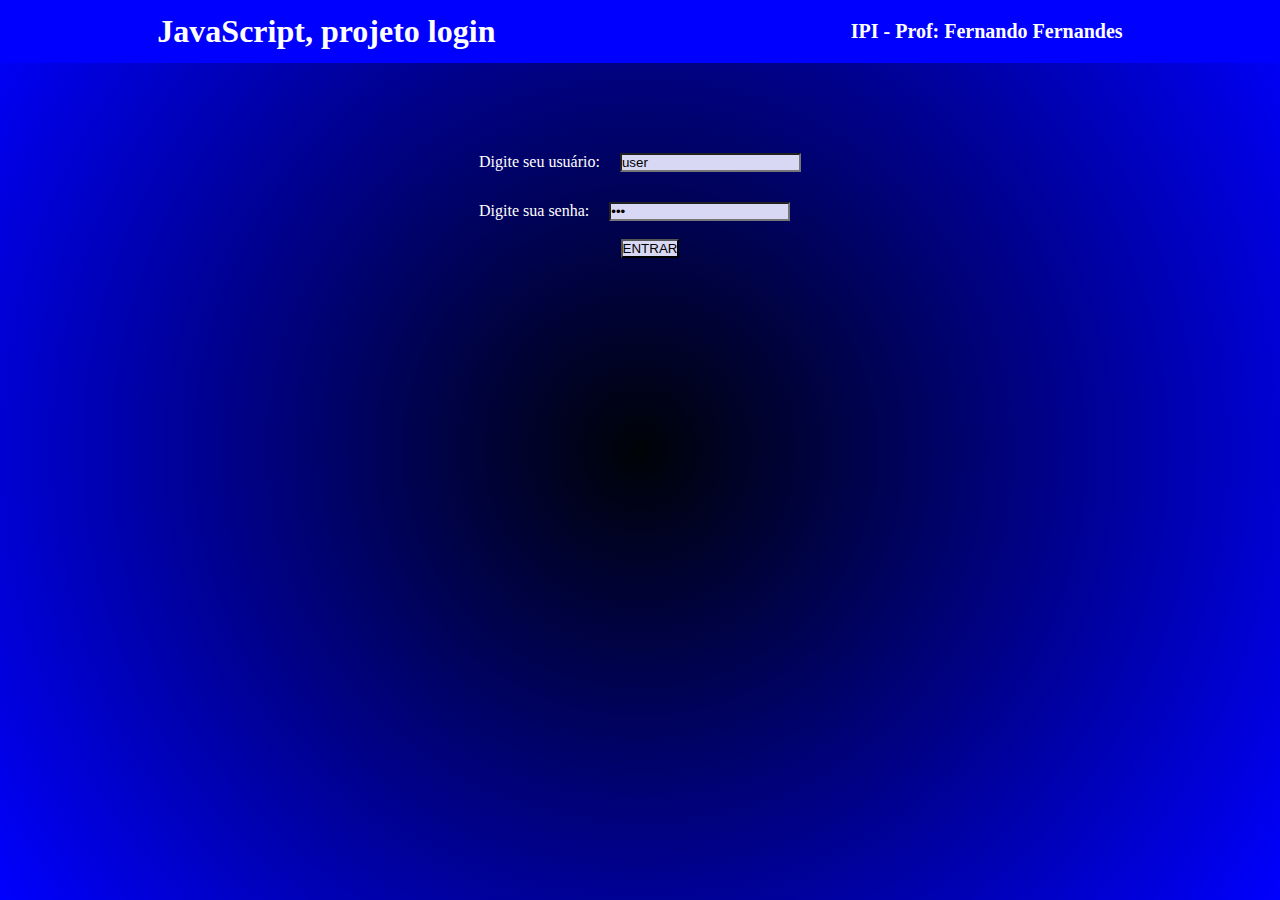
<file: index.html>
<!DOCTYPE html>
<html lang="pt-br">

<head>
    <meta charset="UTF-8">
    <meta http-equiv="X-UA-Compatible" content="IE=edge">
    <meta name="viewport" content="width=device-width, initial-scale=1.0">
    <title>projeto login</title>
    <link rel="stylesheet" href="./login.css">
</head>

<body>
    <h1>JavaScript, projeto login <p class="ipi"> IPI - Prof: Fernando Fernandes</p>
    </h1>


    <div class="log">
        <div class="login">
            <div class="user">Digite seu usuário:<input type="text" value="user" id="user"></div>
            <div class="senha">Digite sua senha:<input type="password" value="***" id="senha"></div><br>
        </div>
        <input type="button" value="ENTRAR" id="botao">
    </div>

    </div>




    <!-- <p id="teste">teste</p> -->


    <script src="./index.js"></script>
</body>

</html>
</file>
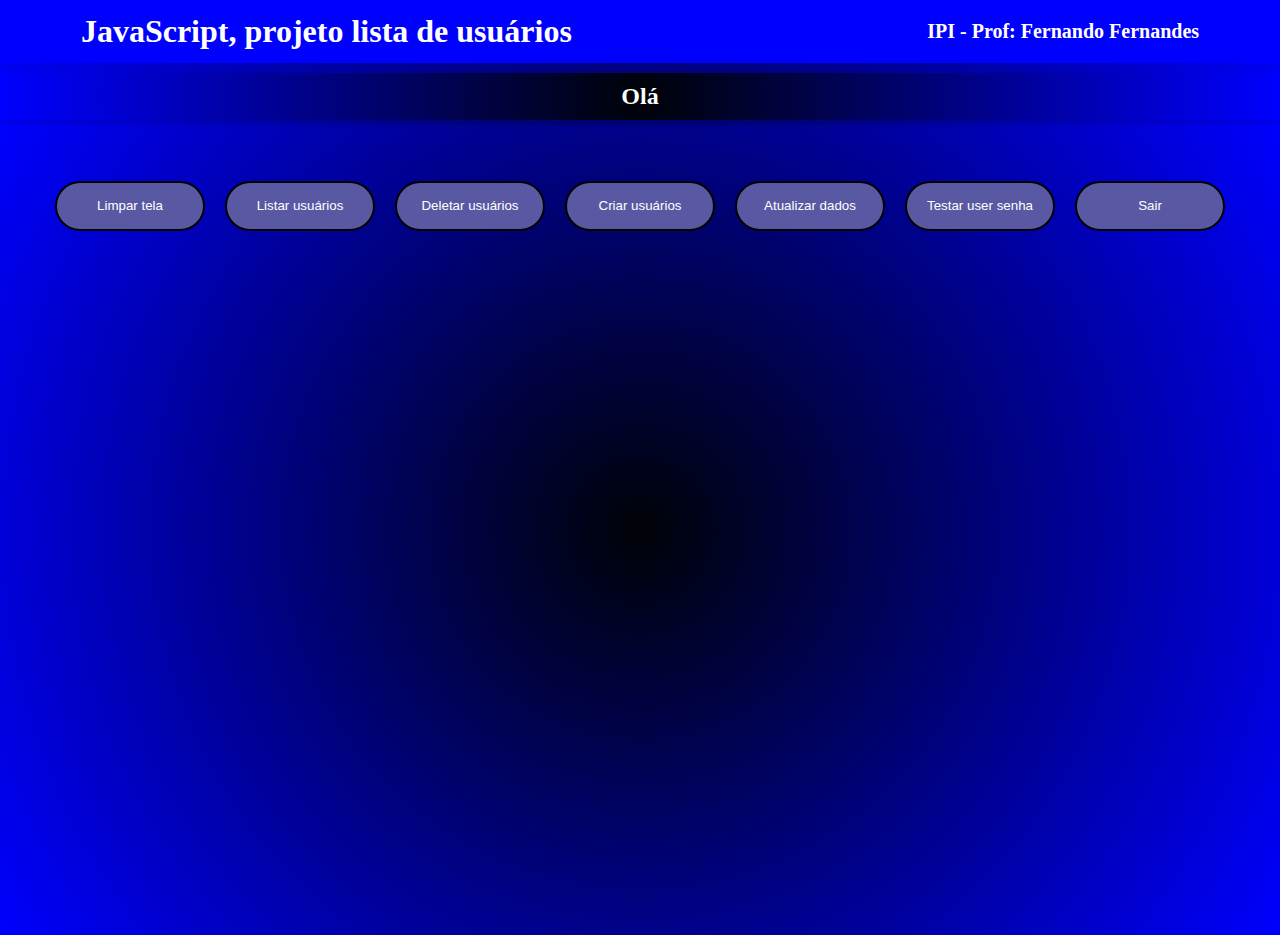
<file: pag2.html>
<!DOCTYPE html>
<html lang="pt-br">

<head>
  <meta charset="utf-8">
  <meta http-equiv="X-UA-Compatible" content="IE=edge">
  <meta name="viewport" content="width=device-width, initial-scale=1">
  <title>Digital Clock</title>
  <link href="./pag2.css" type="text/css" rel="stylesheet">
</head>

<body>
  <h1>JavaScript, projeto lista de usuários <p class="ipi"> IPI - Prof: Fernando Fernandes</p>
  </h1>
  <h2 id="nome">Olá</h2>
  <div class="container">
    <div class="m1">
      <input type="button" value="Limpar tela" class="botao" id="limparusuarios">
      <input type="button" value="Listar usuários" class="botao" id="listarusuarios">
      <input type="button" value="Deletar usuários" class="botao" id="deletarusuarios1">
      <input type="button" value="Criar usuários" class="botao" id="adicionarusuarios1">
      <input type="button" value="Atualizar dados" class="botao" id="atualizarusuarios1">
      <input type="button" value="Testar user senha" class="botao" id="testarusersenha">
      <input type="button" value="Sair" class="botao" id="sair">
    </div>

    
    <div class="m2">

      <div class="lista">
        
       



      </div>
     
    </div>

  </div>


  <script src="./index.js"></script>
  
</body>

</html>
</file>
<file: login.css>
* {
    box-sizing: border-box;
    margin: 0;
    padding: 0;
  }
  
  body {
  
    height: 100vh;
    width: 100vw;
    background-image: radial-gradient(circle, #000306 0%,blue 100%); 
   
  }

h1{
    position: relative;
    display: flex;
    flex-direction: row;
    justify-content:center;
    align-items: center;
    color: white;
    background-color: blue;
    margin: 0;
    padding: 1%;
}
.ipi{
    color: white;
    font-size: 20px;
    width: 50%;
    text-align: right;
}

div{
    margin-top: 30px;
    align-items: center;
    text-align: left;
    
    
}
h2,a,img{
    margin-top: 10px;
    margin-bottom: 5px;
    align-items: center;
    text-align: left;
    padding-left: 100px;
}
.log{
    
    position: relative;
    display: flex;
    flex-direction: column;
    justify-content:center;
    align-items: center;
   
}

.login{
    text-align: left;
   
}

.user,.senha{
    color: white;
}
input{
    margin-left: 20px;
    background-color: rgb(216, 216, 245); 
}
</file>
<file: pag2.css>
* {
    box-sizing: border-box;
    margin: 0;
    padding: 0;
  }
  
  body {
  
    height: 100vh;
    width: 100vw;
    background-image: radial-gradient(circle, #000306 0%,blue 100%); 
  }
  h1{
    position: relative;
    display: flex;
    flex-direction: row;
    justify-content:center;
    align-items: center;
    color: white;
    background-color: blue;
    margin: 0;
    padding: 1%;
}
.ipi{
    color: white;
    font-size: 20px;
    width: 50%;
    text-align: right;
}
  
  .container {
   background-image: radial-gradient(circle, #000306 0%,blue 100%); 
  
    position: relative;
    display: flex;
    flex-direction: column;
    height: 90%;
    width: 100%;
    
  }

  .m1{
    position: relative;
    display: flex;
    flex-direction: row;
    justify-content: center;
    align-items: center;
    height: 20%;
    width: 100%;
   

  }

  .m2{
    position: relative;
    display: flex;
    flex-direction: column;
    justify-content: center;
    align-items: center;
    height: 80%;
    width: 100%;


  }


    .lista {
      margin-left: 100px;
      /* align-items: left; */
      color: #fff;
      position: relative;
      display: flex;
      flex-direction: column;
      font-size: 25px;
      justify-content: center;
      height: 50%;
      width: 50%;
      
      
    }

  .botao{
    background-color: rgb(89, 89, 163);
    width: 150px;
    height: 50px;
    border: 2px solid black;
    border-radius: 25px;
    color: white;
    margin: 10px;
  }
  

  .inputuser,.inputuser1,.inputsenha,.inputsenha1,.inputsenha2{
    height: 40px;
    width: 600px;
  }
  h2,a,img{
    margin-top: 10px;
    margin-bottom: 5px;
    align-items: center;
    text-align: center;
   color:white;
    background-image: radial-gradient(circle, #000306 0%,blue 100%); 
    padding: 10px;
}
</file>
